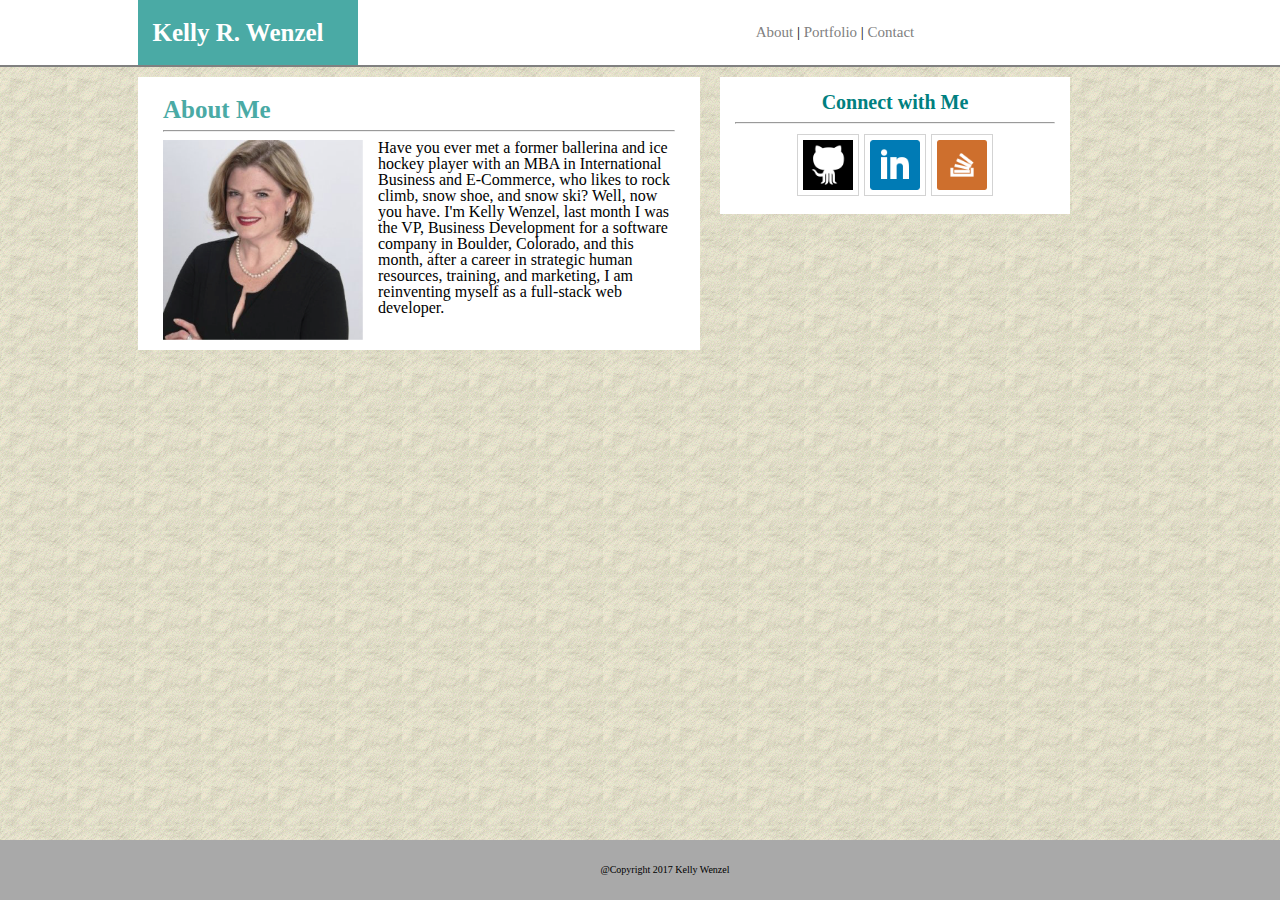
<file: index.html>
<!DOCTYPE html>
<html lang="en">

<head>
<meta charset="utf-8">


	<title>Kelly Wenzel's Portfolio</title>

	<link rel="stylesheet" type="text/css" href="assets/css/reset.css">
	<link rel="stylesheet" type="text/css" href="assets/css/style.css">
	<link rel="stylesheet" type="text/css" href="assets/images/headshotWenzel.png">
	
	<meta name="viewport" content="width=device-width, initial-scale=1.0">
	
</head>
<body>
 	<div id="headerDiv">
    	<div class="wrapper">
      		<header>
        		<h1>Kelly R. Wenzel</h1>
      		</header>
      		<div id="links">
        		<a href="index.html">About</a>
        		|
        		<a href="portfolio.html">Portfolio</a>
        		|
        		<a href="contact.html">Contact</a>
      		</div>
    	</div>
  </div>

	<hr id="hrHeader">

	<div class="wrapper">
		<section class="MainBio">
	
			<h1>About Me</h1>

			<hr>
			<img src="assets/images/headshotWenzel.png" alt="Photo-of-Kelly-Wenzel" height="200px" width="200px" class="biophoto">

			<p>Have you ever met a former ballerina and ice hockey player with an MBA in International Business and E-Commerce, who likes to rock climb, snow shoe, and snow ski? Well, now you have. I'm Kelly Wenzel, last month I was the VP, Business Development for a software company in Boulder, Colorado, and this month, after a career in strategic human resources, training, and marketing, I am reinventing myself as a full-stack web developer.</p>
			
		</section>
	</div>

	<section id="connectWithMe">
		<h3>Connect with Me</h3>
		<hr>

		<a href="https://github.com/kelbowelbo" target="_">
			<img src="assets/images/github.png" height="50px" width="50px">
		</a>

		<a href="https://www.linkedin.com/in/kellyrenewenzel/" target="_">
			<img src="assets/images/linkedin.png" height="50px" width="50px">
		</a>

		<a href="https://stackoverflow.com/users/8251417/kelly-wenzel" target="_">
			<img src="assets/images/stackoverflow.png" height="50px" width="50px">
		</a>
	</section>

	<hr id="hrFooter">
	<footer>@Copyright 2017 Kelly Wenzel</footer>

</body>
</html>
</file>
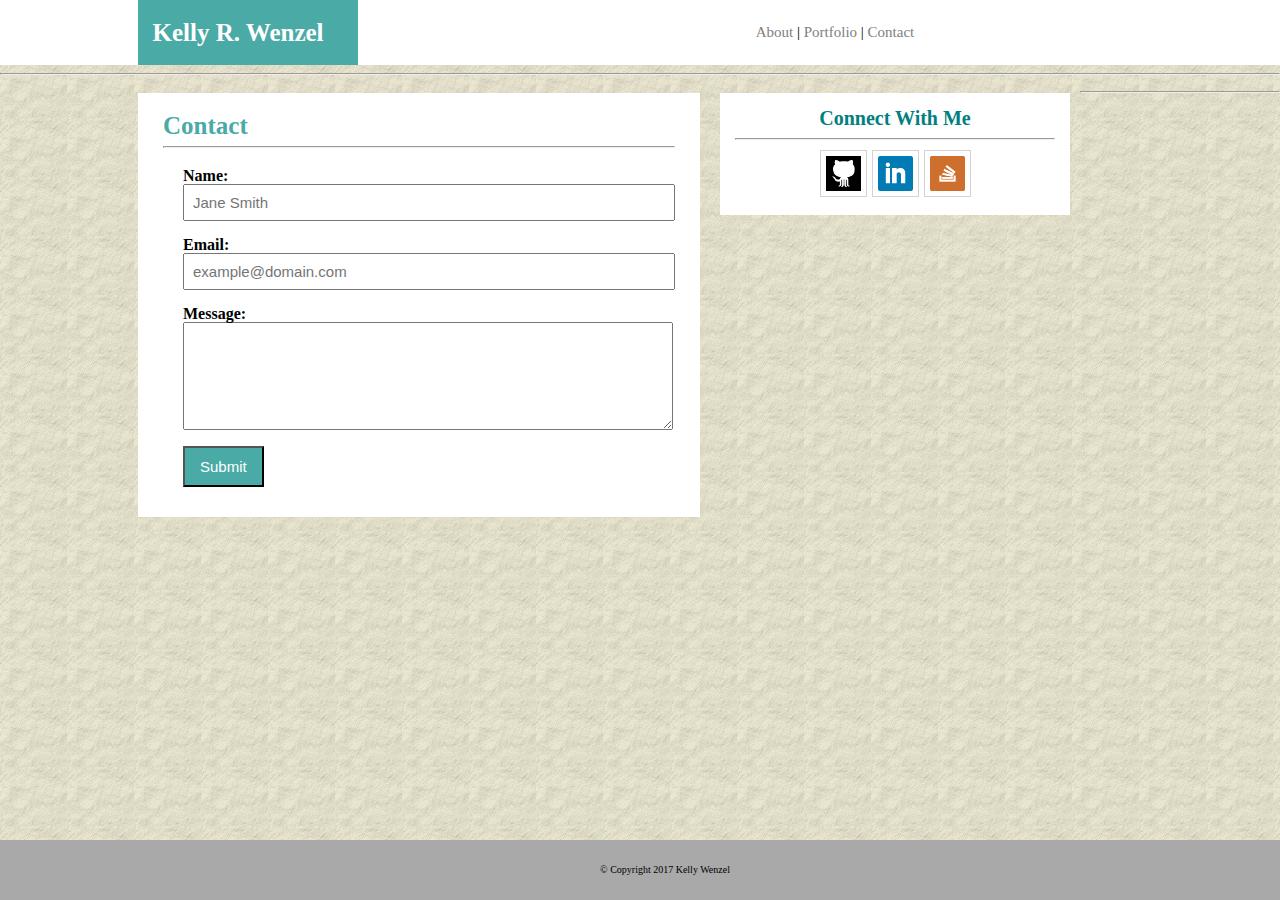
<file: contact.html>
<!DOCTYPE html>
<html lang="en">

<head>
  <meta charset="UTF-8">
  <title>Kelly Wenzel's Portfolio</title>
  
  <link rel="stylesheet" type="text/css" href="assets/css/reset.css">
  <link rel="stylesheet" type="text/css" href="assets/css/style.css">
  
  <meta name="viewport" content="width=device-width, initial-scale=1.0">

</head>
<body>
  <div id="headerDiv">
    <div class="wrapper">
      <header>
        <h1>Kelly R. Wenzel</h1>
      </header>
      <div id="links">
        <a href="index.html">About</a>
        |
        <a href="portfolio.html">Portfolio</a>
        |
        <a href="contact.html">Contact</a>
      </div>
    </div>
  </div>

  <hr id="headerHr">
  
  <div class="wrapper">
    <section class="MainBio">
      <h1>Contact</h1>
      <hr>
      <form action="mailto:someone@example.com" method="post" enctype="text/plain" class="contactForm">
        <label>Name:</label>
        <input type="text" name="nameInput" placeholder="Jane Smith">
        <br>
        <label>Email:</label>
        <input type="text" name="emailInput" placeholder="example@domain.com">
        <br>
        <label>Message:</label>
        <textarea name="messageInput" rows="5"></textarea>
        <br>
        <button type="submit" id="submitButton">Submit
        </button>
      </form>
    </section>
  </div>   

  <section id="connectWithMe">
    <h3>Connect With Me</h3>
    <hr>
    <a href="https://github.com/kelbowelbo">
      <img src="assets/images/github.png" alt="github-picture" height="35px" width="35px">
    </a>
    <a href="https://www.linkedin.com/in/kellyrenewenzel/">
      <img src="assets/images/linkedin.png" alt="linkedin-picture" height="35px" width="35px">
    </a>
    <a href="https://stackoverflow.com/users/8251417/kelly-wenzel">
      <img src="assets/images/stackoverflow.png" alt="stackoverflow-picture" height="35px" width="35px">
    </a>
  </section> 

  <hr id="footerHr">
  <footer>
    © Copyright 2017 Kelly Wenzel
  </footer>
</body>
</html>
</file>
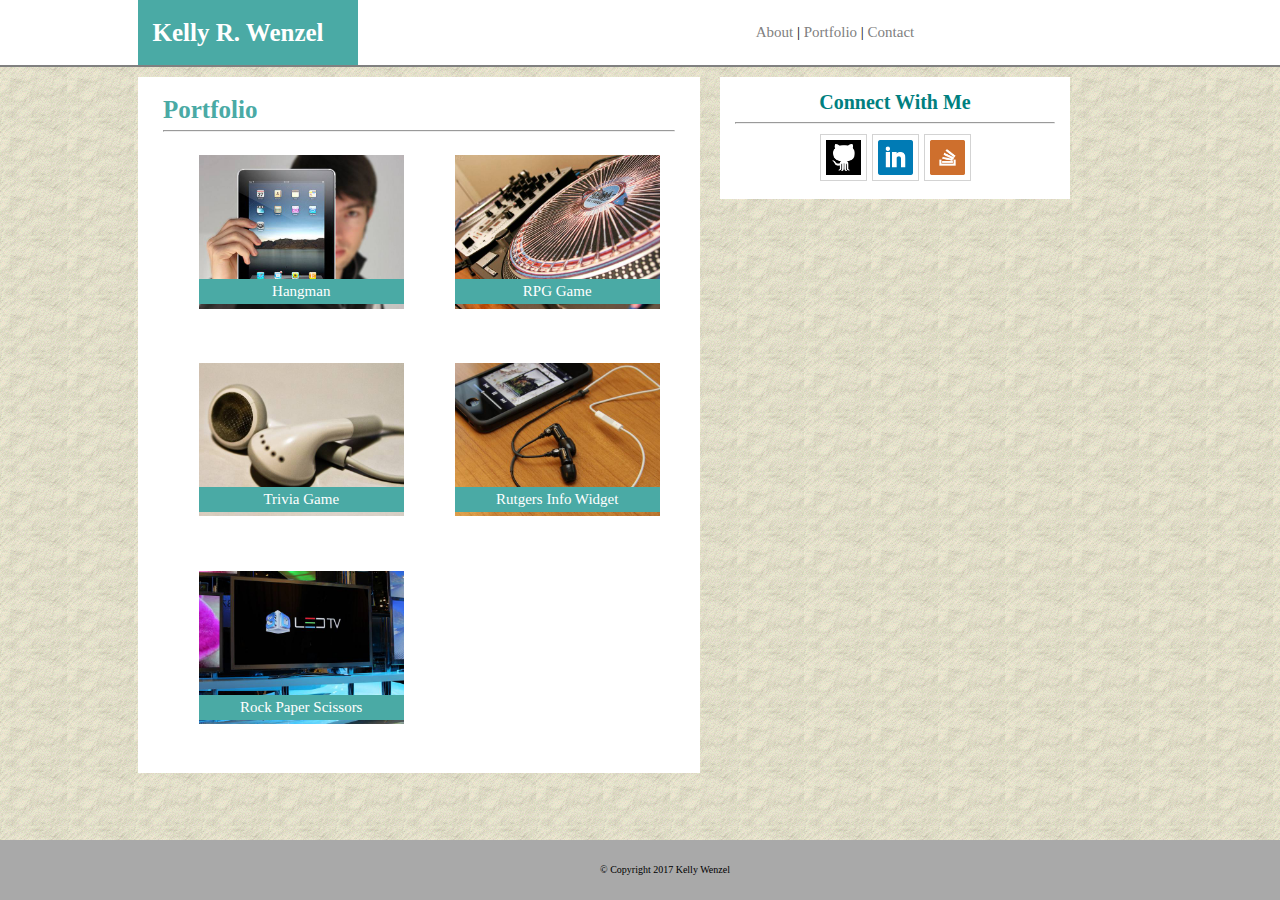
<file: portfolio.html>
<!DOCTYPE html>
<html lang="en">

<head>
  <meta charset="UTF-8">

  <title>Kelly Wenzel's Portfolio</title>
  
  <link rel="stylesheet" type="text/css" href="assets/css/reset.css">
  <link rel="stylesheet" type="text/css" href="assets/css/style.css">

  <meta name="viewport" content="width=device-width, initial-scale=1.0">


</head>
<body>
  <div id="headerDiv">
    <div class="wrapper">
      <header>
        <h1>Kelly R. Wenzel</h1>
      </header>
      <div id="links">
        <a href="index.html">About</a>
        |
        <a href="portfolio.html">Portfolio</a>
        |
        <a href="contact.html">Contact</a>
      </div>
    </div>
  </div>

  <hr id="hrHeader">
  
  <div class="wrapper">
    <section class="MainBio">
      <h1>Portfolio</h1>
      <hr>
      <div class="relative">
        <img src="assets/images/ipaddude.jpeg" alt="iPad">
        <div class="absolute">  
          <h2>Hangman</h2>
        </div>
      </div>
      <div class="relative">
        <img src="assets/images/turntables.jpeg" alt="Turntables">
        <div class="absolute">  
          <h2>RPG Game</h2>
        </div>
      </div>
      <div class="relative">
        <img src="assets/images/earbuds.jpeg" alt="Earbuds">
        <div class="absolute">
          <h2>Trivia Game</h2>
        </div>
      </div>
      <div class="relative">
        <img src="assets/images/iPhone.jpeg" alt="iPhone">
        <div class="absolute">
          <h2>Rutgers Info Widget</h2>
        </div>
      </div>
      <div class="relative">
        <img src="assets/images/3dledtv.jpeg" alt="LED TV">
        <div class="absolute">
          <h2>Rock Paper Scissors</h2>
        </div>
      </div>
    </section>
  </div>   

  <section id="connectWithMe">
    <h3>Connect With Me</h3>
    <hr>
    <a href="https://github.com/kelbowelbo">
      <img src="assets/images/github.png" alt="github-picture" height="35px" width="35px">
    </a>
    <a href="https://www.linkedin.com/in/kellyrenewenzel/">
      <img src="assets/images/linkedin.png" alt="linkedin-picture" height="35px" width="35px">
    </a>
    <a href="https://stackoverflow.com/users/8251417/kelly-wenzel">
      <img src="assets/images/stackoverflow.png" alt="stackoverflow-picture" height="35px" width="35px">
    </a>
  </section> 

  <hr id="hrFooter">
  <footer>
    © Copyright 2017 Kelly Wenzel
  </footer>
</body>
</html>
</file>
<file: assets/css/style.css>
body 
{
  background-color:lightgray;
  margin:0px;
  padding:0px;
  background-image: url(../images/Basic-PortfolioBackground.jpeg);
}

a:link
{
  text-decoration: none;
  color:gray;
}

a:visited
{
  color:gray;
}

p
{
  padding-bottom:10px;
}

h1
{
  text-align:left;
  font-size:25px;
  padding:20px;
  padding-left:0px;
  font-weight:bold;
}

#headerDiv
{
  background-color:white;
  height:65px;
  padding:0px;
  margin:0px;
}

header
{
  float:left;
  width:50%;
  padding-right:50px;
  margin-right:20px;
}

header h1
{
  text-align:center;
  background-color:#4aaaa5;
  color:white;
  width:200px;
  margin-left:10px;
  float:left;
}

#links
{
  padding-top:25px;
  float:left;
  text-align:center;
  font-size:15px;
  float:left;
  width:250px;
  background-color:white;
}

#hrHeader
{
  clear:both;
  border:1px solid gray;
  margin:0px;
}

.wrapper
{
  clear:both;
  text-align center;
  margin-left:10%;
  margin-right:10%; 
}

/*
.wrapper {
  float: left;
  margin: 5px;
  padding: 15px;
  max-width: 300px;
  height: 300px;
  border: 1px solid black;
}
*/

.MainBio
{
  float:left;
  width:50%;
  background-color:white;
  padding:25px;
  padding-top:0px;
  padding-bottom:10px;
  margin:10px;
}

.biophoto
{
  float:left;
  padding-right:15px;
  padding-bottom:0;
  padding-left:0px;
}

.relative img
{
  width:100%;
  margin:5%;
}

div.relative 
{
  position:relative;
  width:40%;
  margin:5%;
  margin-top:5px;
  float:left;
} 

div.absolute 
{
  position:absolute;
  left:5%;
  bottom:10%;
  width:100%;
  z-index:1;
  background-color:#4aaaa5;
  color:white;
  font-size:15px;
}

h2
{
  text-align: center;
  padding:5px;
}

section h1
{
  color:#4aaaa5;
  padding-bottom:0px;
}

form
{
  padding:10px;
  margin:10px;
}

input, textarea
{
  width:100%;
  font-size:15px;
  padding:8px;
  display:block;
}

label
{
  font-weight:bold;
  padding:10px;
  padding-left:0px;
}

button
{
  background-color:#4aaaa5;
  color:white;
  font-size:15px;
  padding:10px;
  padding-left:15px;
  padding-right:15px;
}

#connectWithMe
{
  color:teal;
  font-weight:bold;
  text-align:center;
  font-size:20px;
  background-color: white;
  padding:15px;
  float:left;
  width:25%;
  margin:10px;
}

#connectWithMe img
{
  padding:5px;
  border:1px solid lightgray;
}

footer
{
  clear:both;
  text-align:center;
  font-size: 10px;
  background-color:darkgray;
  padding:25px;
  margin:0px;
  position: fixed;
  bottom: 0px;
  width: 100%;
}

#hrFooter
{
  clear:both;
  border:3px #4aaaa5;
  margin:0px;
  margin-top:25px;
}



/* The pages are not aligning correctly with the below change, yet. */

@media screen and (max-width: 980px) {
  #header {
  }
}  

@media screen and (max-width: 768px) {
  #header {
  }
}

@media screen and (max-width: 640px) {
  #header {
    position:static;
  }
}
</file>
